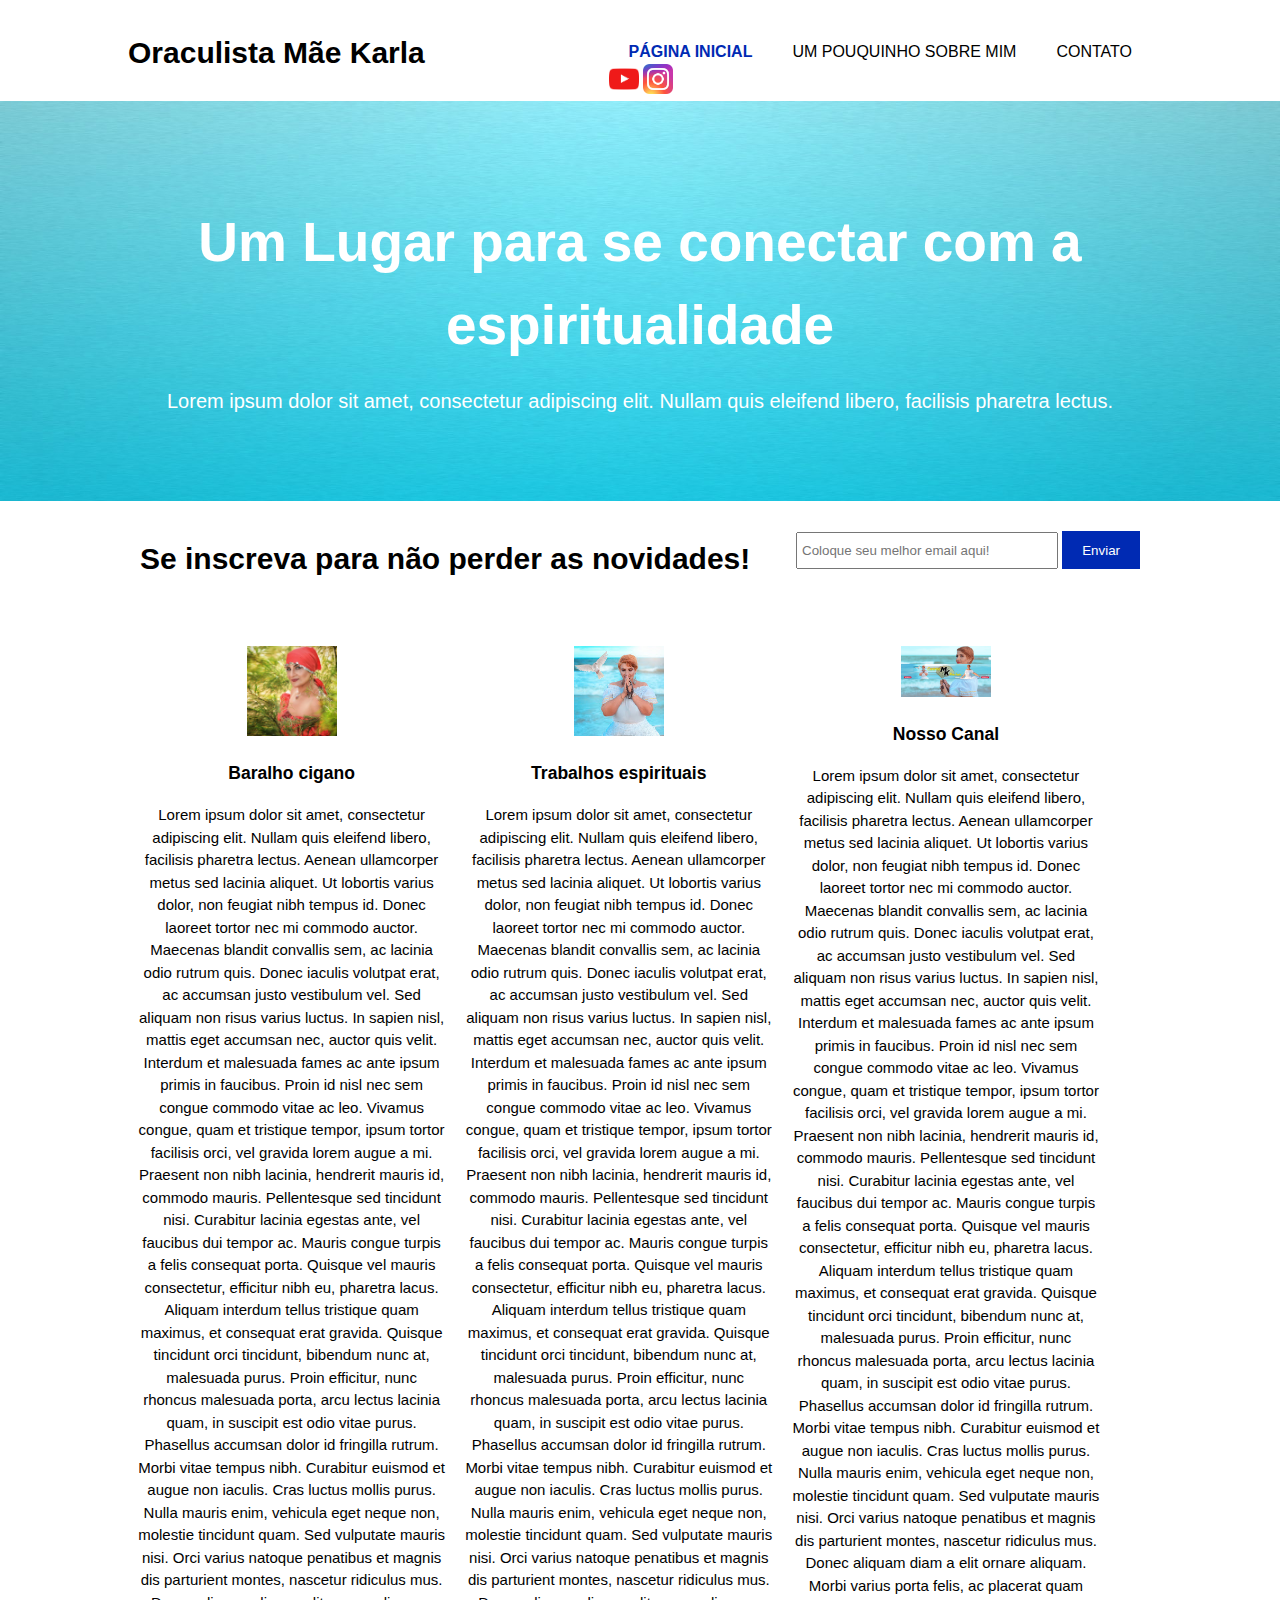
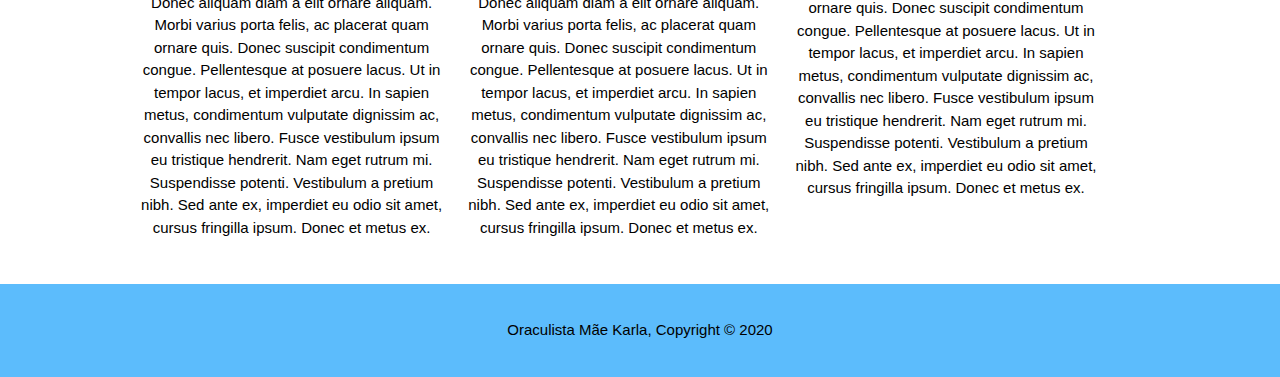
<file: index.html>
<!DOCTYPE html>
<html>
  <head>
    <meta charset="utf-8">
    <meta name="viewport" content="width=device-width">
    <meta name="description" content="Oraculista Mãe Karla">
	  <meta name="keywords" content="oraculista, tarô, jogo de tarô, espiritualidade, umbanda, mediunidade">
  	<meta name="author" content="BWB Web Developer">
    <title>Mãe Karla | Bem vind@!</title>
    <link rel="stylesheet" href="./css/style.css">
  </head>
  <body>
    <header>
      <div class="container">
        <div id="branding">
          <h1>Oraculista Mãe Karla</h1>
        </div>
        <nav>
          <ul>
            <li class="current"><a href="index.html">Página Inicial</a></li>
            <li><a href="about.html">Um pouquinho sobre mim</a></li>
            <li><a href="services.html">Contato</a></li>
          </ul>
          <ul>
            <a href="https://www.youtube.com/channel/UCGxhRniuj_uT307Rt1tavlw"><img src="./img/youtube-logo.png" width="30" height="30" class="media-object  img-responsive img-thumbnail"></a>
            <a href="https://www.instagram.com/cantinhomaekarla"><img src="./img/instagram-logo.png" width="30" height="30" class="media-object  img-responsive img-thumbnail"></a>
          </ul>
        </nav>
      </div>
    </header>

    <section id="showcase">
      <div class="container">
        <h1>Um Lugar para se conectar com a espiritualidade</h1>
        <p>Lorem ipsum dolor sit amet, consectetur adipiscing elit. Nullam quis eleifend libero, facilisis pharetra lectus.</p>
      </div>
    </section>

    <section id="newsletter">
      <div class="container">
        <h1>Se inscreva para não perder as novidades!</h1>
        <form>
          <input type="email" placeholder="Coloque seu melhor email aqui!">
          <button type="submit" class="button_1">Enviar</button>
        </form>
      </div>
    </section>

    <section id="boxes">
      <div class="container">
        <div class="box">
          <img src="./img/karla1.jpg">
          <h3>Baralho cigano</h3>
          <p>Lorem ipsum dolor sit amet, consectetur adipiscing elit. Nullam quis eleifend libero, facilisis pharetra lectus. Aenean ullamcorper metus sed lacinia aliquet. Ut lobortis varius dolor, non feugiat nibh tempus id. Donec laoreet tortor nec mi commodo auctor. Maecenas blandit convallis sem, ac lacinia odio rutrum quis. Donec iaculis volutpat erat, ac accumsan justo vestibulum vel. Sed aliquam non risus varius luctus. In sapien nisl, mattis eget accumsan nec, auctor quis velit.

            Interdum et malesuada fames ac ante ipsum primis in faucibus. Proin id nisl nec sem congue commodo vitae ac leo. Vivamus congue, quam et tristique tempor, ipsum tortor facilisis orci, vel gravida lorem augue a mi. Praesent non nibh lacinia, hendrerit mauris id, commodo mauris. Pellentesque sed tincidunt nisi. Curabitur lacinia egestas ante, vel faucibus dui tempor ac. Mauris congue turpis a felis consequat porta. Quisque vel mauris consectetur, efficitur nibh eu, pharetra lacus. Aliquam interdum tellus tristique quam maximus, et consequat erat gravida. Quisque tincidunt orci tincidunt, bibendum nunc at, malesuada purus. Proin efficitur, nunc rhoncus malesuada porta, arcu lectus lacinia quam, in suscipit est odio vitae purus. Phasellus accumsan dolor id fringilla rutrum. Morbi vitae tempus nibh. Curabitur euismod et augue non iaculis.
            
            Cras luctus mollis purus. Nulla mauris enim, vehicula eget neque non, molestie tincidunt quam. Sed vulputate mauris nisi. Orci varius natoque penatibus et magnis dis parturient montes, nascetur ridiculus mus. Donec aliquam diam a elit ornare aliquam. Morbi varius porta felis, ac placerat quam ornare quis. Donec suscipit condimentum congue. Pellentesque at posuere lacus. Ut in tempor lacus, et imperdiet arcu. In sapien metus, condimentum vulputate dignissim ac, convallis nec libero. Fusce vestibulum ipsum eu tristique hendrerit. Nam eget rutrum mi. Suspendisse potenti. Vestibulum a pretium nibh. Sed ante ex, imperdiet eu odio sit amet, cursus fringilla ipsum. Donec et metus ex.</p>
        </div>
        <div class="box">
          <img src="./img/karla2.jpg">
          <h3>Trabalhos espirituais</h3>
          <p>Lorem ipsum dolor sit amet, consectetur adipiscing elit. Nullam quis eleifend libero, facilisis pharetra lectus. Aenean ullamcorper metus sed lacinia aliquet. Ut lobortis varius dolor, non feugiat nibh tempus id. Donec laoreet tortor nec mi commodo auctor. Maecenas blandit convallis sem, ac lacinia odio rutrum quis. Donec iaculis volutpat erat, ac accumsan justo vestibulum vel. Sed aliquam non risus varius luctus. In sapien nisl, mattis eget accumsan nec, auctor quis velit.

            Interdum et malesuada fames ac ante ipsum primis in faucibus. Proin id nisl nec sem congue commodo vitae ac leo. Vivamus congue, quam et tristique tempor, ipsum tortor facilisis orci, vel gravida lorem augue a mi. Praesent non nibh lacinia, hendrerit mauris id, commodo mauris. Pellentesque sed tincidunt nisi. Curabitur lacinia egestas ante, vel faucibus dui tempor ac. Mauris congue turpis a felis consequat porta. Quisque vel mauris consectetur, efficitur nibh eu, pharetra lacus. Aliquam interdum tellus tristique quam maximus, et consequat erat gravida. Quisque tincidunt orci tincidunt, bibendum nunc at, malesuada purus. Proin efficitur, nunc rhoncus malesuada porta, arcu lectus lacinia quam, in suscipit est odio vitae purus. Phasellus accumsan dolor id fringilla rutrum. Morbi vitae tempus nibh. Curabitur euismod et augue non iaculis.
            
            Cras luctus mollis purus. Nulla mauris enim, vehicula eget neque non, molestie tincidunt quam. Sed vulputate mauris nisi. Orci varius natoque penatibus et magnis dis parturient montes, nascetur ridiculus mus. Donec aliquam diam a elit ornare aliquam. Morbi varius porta felis, ac placerat quam ornare quis. Donec suscipit condimentum congue. Pellentesque at posuere lacus. Ut in tempor lacus, et imperdiet arcu. In sapien metus, condimentum vulputate dignissim ac, convallis nec libero. Fusce vestibulum ipsum eu tristique hendrerit. Nam eget rutrum mi. Suspendisse potenti. Vestibulum a pretium nibh. Sed ante ex, imperdiet eu odio sit amet, cursus fringilla ipsum. Donec et metus ex.</p>
        </div>
        <div class="box">
          <img src="./img/karla.jpeg">
          <h3>Nosso Canal</h3>
          <p>Lorem ipsum dolor sit amet, consectetur adipiscing elit. Nullam quis eleifend libero, facilisis pharetra lectus. Aenean ullamcorper metus sed lacinia aliquet. Ut lobortis varius dolor, non feugiat nibh tempus id. Donec laoreet tortor nec mi commodo auctor. Maecenas blandit convallis sem, ac lacinia odio rutrum quis. Donec iaculis volutpat erat, ac accumsan justo vestibulum vel. Sed aliquam non risus varius luctus. In sapien nisl, mattis eget accumsan nec, auctor quis velit.

            Interdum et malesuada fames ac ante ipsum primis in faucibus. Proin id nisl nec sem congue commodo vitae ac leo. Vivamus congue, quam et tristique tempor, ipsum tortor facilisis orci, vel gravida lorem augue a mi. Praesent non nibh lacinia, hendrerit mauris id, commodo mauris. Pellentesque sed tincidunt nisi. Curabitur lacinia egestas ante, vel faucibus dui tempor ac. Mauris congue turpis a felis consequat porta. Quisque vel mauris consectetur, efficitur nibh eu, pharetra lacus. Aliquam interdum tellus tristique quam maximus, et consequat erat gravida. Quisque tincidunt orci tincidunt, bibendum nunc at, malesuada purus. Proin efficitur, nunc rhoncus malesuada porta, arcu lectus lacinia quam, in suscipit est odio vitae purus. Phasellus accumsan dolor id fringilla rutrum. Morbi vitae tempus nibh. Curabitur euismod et augue non iaculis.
            
            Cras luctus mollis purus. Nulla mauris enim, vehicula eget neque non, molestie tincidunt quam. Sed vulputate mauris nisi. Orci varius natoque penatibus et magnis dis parturient montes, nascetur ridiculus mus. Donec aliquam diam a elit ornare aliquam. Morbi varius porta felis, ac placerat quam ornare quis. Donec suscipit condimentum congue. Pellentesque at posuere lacus. Ut in tempor lacus, et imperdiet arcu. In sapien metus, condimentum vulputate dignissim ac, convallis nec libero. Fusce vestibulum ipsum eu tristique hendrerit. Nam eget rutrum mi. Suspendisse potenti. Vestibulum a pretium nibh. Sed ante ex, imperdiet eu odio sit amet, cursus fringilla ipsum. Donec et metus ex.</p>
        </div>
      </div>
    </section>

    <footer>
      <p>Oraculista Mãe Karla, Copyright &copy; 2020</p>
    </footer>
  </body>
</html>
</file>
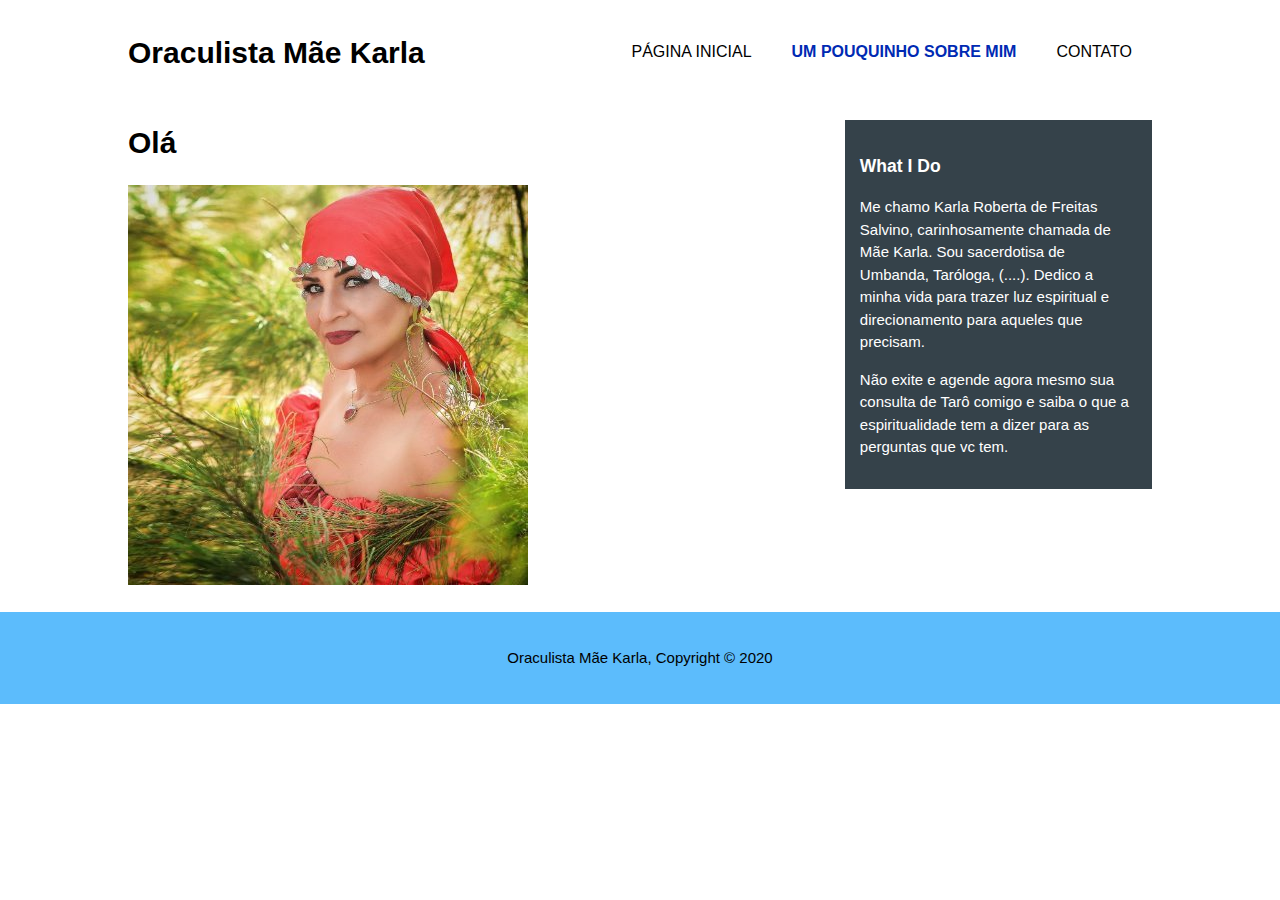
<file: about.html>
<!DOCTYPE html>
<html>
  <head>
    <meta charset="utf-8">
    <meta name="viewport" content="width=device-width">
    <meta name="description" content="Oraculista Mãe Karla">
	  <meta name="keywords" content="oraculista, tarô, jogo de tarô, espiritualidade, umbanda, mediunidade">
  	<meta name="author" content="BWB Web Developer">
    <title>Mãe Karla | Bem vind@!</title>
    <link rel="stylesheet" href="./css/style.css">
  </head>
  <body>
    <header>
      <div class="container">
        <div id="branding">
          <h1>Oraculista Mãe Karla</h1>
        </div>
        <nav>
          <ul>
            <li><a href="index.html">Página Inicial</a></li>
            <li class="current"><a href="about.html">Um pouquinho sobre mim</a></li>
            <li><a href="services.html">Contato</a></li>
          </ul>
        </nav>
      </div>
    </header>


    <section id="main">
      <div class="container">
        <article id="main-col">
          <h1 class="page-title">Olá</h1>
          <img src="./img/karla1.jpg">
          
        </article>

        <aside id="sidebar">
          <div class="dark">
            <h3>What I Do</h3>
            <p>
              Me chamo Karla Roberta de Freitas Salvino, carinhosamente chamada de Mãe Karla. Sou sacerdotisa de Umbanda, Taróloga, (....). Dedico a minha vida para trazer luz espiritual e direcionamento para aqueles que precisam.
            </p>
            <p>
              Não exite e agende agora mesmo sua consulta de Tarô comigo e saiba o que a espiritualidade tem a dizer para as perguntas que vc tem.
            </p>          
           </div>
        </aside>
      </div>
    </section>

    <footer>
      <p>Oraculista Mãe Karla, Copyright &copy; 2020</p>
    </footer>
  </body>
</html>
</file>
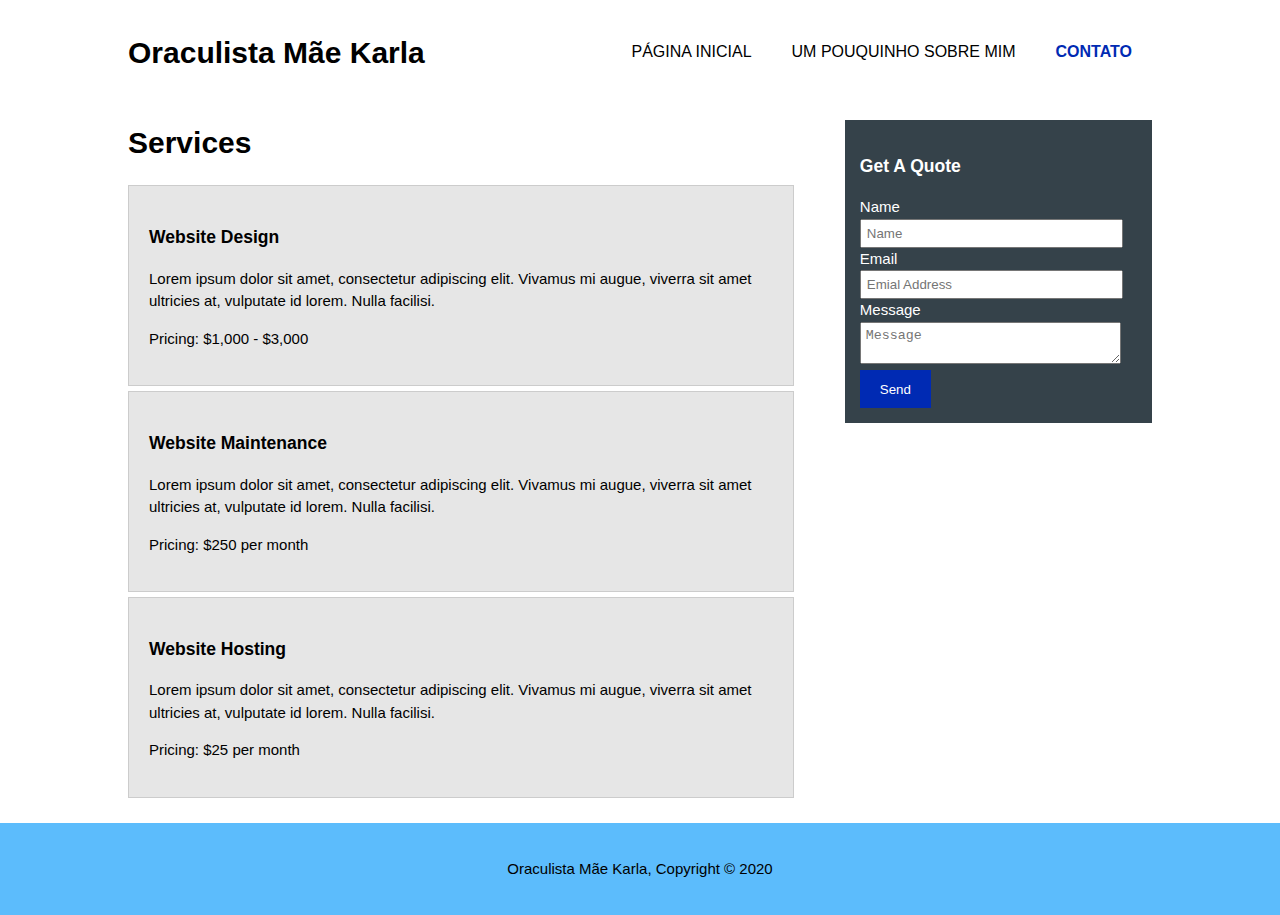
<file: services.html>
<!DOCTYPE html>
<html>
  <head>
    <meta charset="utf-8">
    <meta name="viewport" content="width=device-width">
    <meta name="description" content="Oraculista Mãe Karla">
	  <meta name="keywords" content="oraculista, tarô, jogo de tarô, espiritualidade, umbanda, mediunidade">
  	<meta name="author" content="BWB Web Developer">
    <title>Mãe Karla | Bem vind@!</title>
    <link rel="stylesheet" href="./css/style.css">
  </head>
  <body>
    <header>
      <div class="container">
        <div id="branding">
          <h1>Oraculista Mãe Karla</h1>
        </div>
        <nav>
          <ul>
            <li><a href="index.html">Página Inicial</a></li>
            <li><a href="about.html">Um pouquinho sobre mim</a></li>
            <li class="current"><a href="services.html">Contato</a></li>
          </ul>
        </nav>
      </div>
    </header>


    <section id="main">
      <div class="container">
        <article id="main-col">
          <h1 class="page-title">Services</h1>
          <ul id="services">
            <li>
              <h3>Website Design</h3>
              <p>Lorem ipsum dolor sit amet, consectetur adipiscing elit. Vivamus mi augue, viverra sit amet ultricies at, vulputate id lorem. Nulla facilisi.</p>
						  <p>Pricing: $1,000 - $3,000</p>
            </li>
            <li>
              <h3>Website Maintenance</h3>
              <p>Lorem ipsum dolor sit amet, consectetur adipiscing elit. Vivamus mi augue, viverra sit amet ultricies at, vulputate id lorem. Nulla facilisi.</p>
						  <p>Pricing: $250 per month</p>
            </li>
            <li>
              <h3>Website Hosting</h3>
              <p>Lorem ipsum dolor sit amet, consectetur adipiscing elit. Vivamus mi augue, viverra sit amet ultricies at, vulputate id lorem. Nulla facilisi.</p>
						  <p>Pricing: $25 per month</p>
            </li>
          </ul>
        </article>

        <aside id="sidebar">
          <div class="dark">
            <h3>Get A Quote</h3>
            <form class="quote">
  						<div>
  							<label>Name</label><br>
  							<input type="text" placeholder="Name">
  						</div>
  						<div>
  							<label>Email</label><br>
  							<input type="email" placeholder="Emial Address">
  						</div>
  						<div>
  							<label>Message</label><br>
  							<textarea placeholder="Message"></textarea>
  						</div>
  						<button class="button_1" type="submit">Send</button>
					</form>
          </div>
        </aside>
      </div>
    </section>

    <footer>
      <p>Oraculista Mãe Karla, Copyright &copy; 2020</p>
    </footer>
  </body>
</html>
</file>
<file: css/style.css>
body{
  font: 15px/1.5 Arial, Helvetica,sans-serif;
  padding:0;
  margin:0;
  background-color:#ffffff;
}

/* Global */
.container{
  width:80%;
  margin:auto;
  overflow:hidden;
  min-height: auto;
}

ul{
  margin:0;
  padding:0;
}

.button_1{
  height:38px;
  background:#002ab3;
  border:0;
  padding-left: 20px;
  padding-right:20px;
  color:#ffffff;
}

.dark{
  padding:15px;
  background:#35424a;
  color:#ffffff;
  margin-top:10px;
  margin-bottom:10px;
}

/* Header **/
header{
  background:#ffffff;
  color:#000000;
  padding-top:30px;
  min-height:70px;
  
}


header a{
  color:#000000;
  text-decoration:none;
  text-transform: uppercase;
  font-size:16px;
}

header li{
  float:left;
  display:inline;
  padding: 0 20px 0 20px;
}

header #branding{
  float:left;
}

header #branding h1{
  margin:0;
}

header nav{
  float:right;
  margin-top:10px;
}

header .highlight, header .current a{
  color:#002ab3;
  font-weight:bold;
}

header a:hover{
  color:#cccccc;
  font-weight:bold;
}


/* Showcase */
#showcase{
  width: auto;
  height: auto;
  min-height: 400px;
  background:url('../img/blue.jpg') no-repeat 0 -400px;
  background-size: cover;
  background-position: center;
  text-align:center;
  color:#ffffff;
}

#showcase h1{
  margin-top:100px;
  font-size:55px;
  margin-bottom:10px;
}

#showcase p{
  font-size:20px;
}

/* Newsletter */
#newsletter{
  padding:15px;
  color:#000000;
  background:#ffffff
}

#newsletter h1{
  float:left;
}

#newsletter form {
  float:right;
  margin-top:15px;
}

#newsletter input[type="email"]{
  padding:4px;
  height:25px;
  width:250px;
}

/* Boxes */
#boxes{
  margin-top:20px;
}

#boxes .box{
  float:left;
  text-align: center;
  width:30%;
  padding:10px;
}

#boxes .box img{
  width:90px;
}

/* Sidebar */
aside#sidebar{
  float:right;
  width:30%;
  margin-top:10px;
}

aside#sidebar .quote input, aside#sidebar .quote textarea{
  width:90%;
  padding:5px;
}

/* Main-col */
article#main-col{
  float:left;
  width:65%;
}

/* Services */
ul#services li{
  list-style: none;
  padding:20px;
  border: #cccccc solid 1px;
  margin-bottom:5px;
  background:#e6e6e6;
}

footer{
  padding:20px;
  margin-top: 20px;
  color:#000000;
  background-color:#5cbcfc;
  text-align: center;
}

/* Media Queries */
@media(max-width: 768px){
  header #branding,
  header nav,
  header nav li,
  #newsletter h1,
  #newsletter form,
  #boxes .box,
  article#main-col,
  aside#sidebar{
    float:none;
    text-align:center;
    width:100%;
  }

  header{
    padding-bottom:20px;
  }

  #showcase h1{
    margin-top:40px;
  }

  #newsletter button, .quote button{
    display:block;
    width:100%;
  }

  #newsletter form input[type="email"], .quote input, .quote textarea{
    width:100%;
    margin-bottom:5px;
  }
}
</file>
